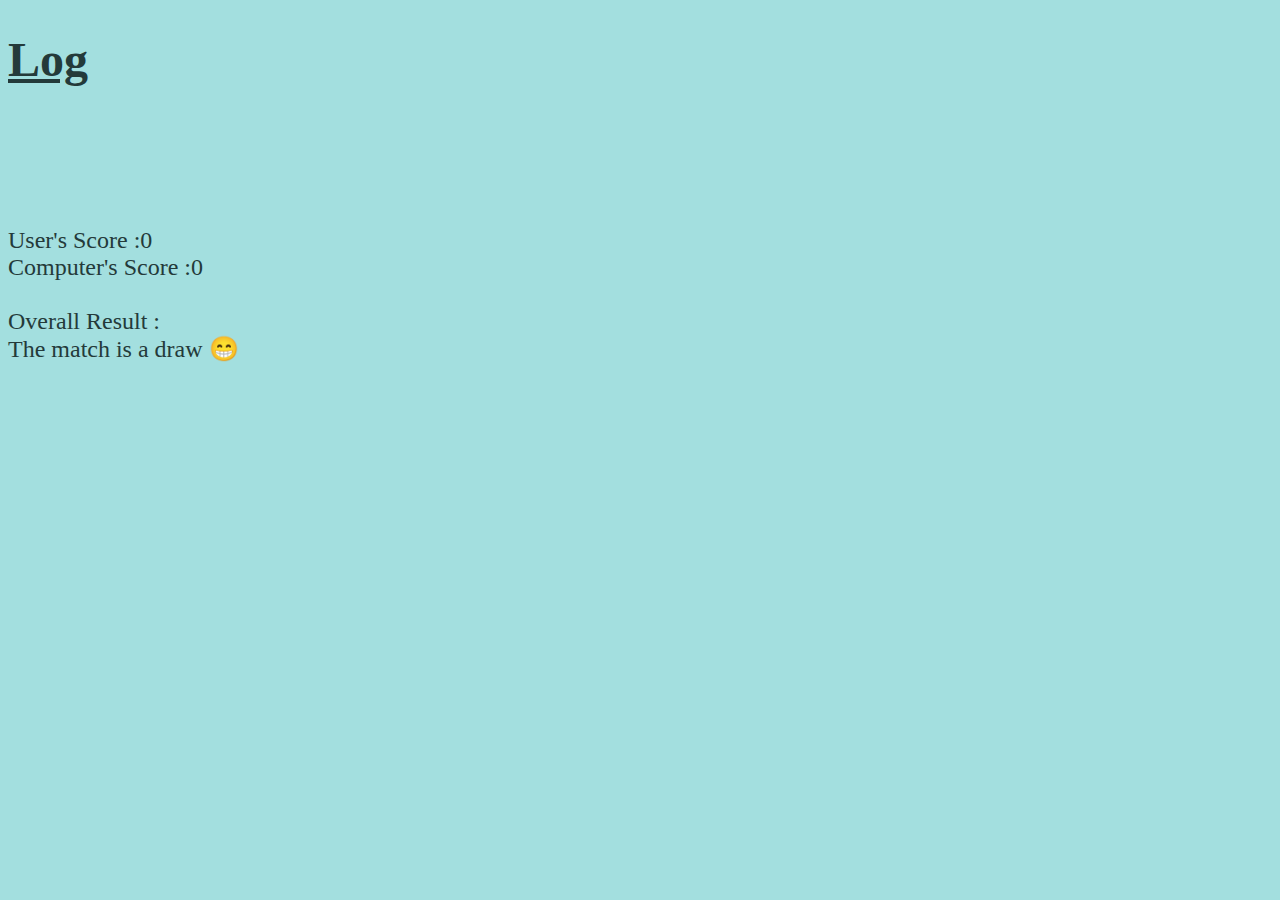
<file: index.html>
<!DOCTYPE html>
<html lang="en">
<head>
    <meta charset="UTF-8">
    <meta http-equiv="X-UA-Compatible" content="IE=edge">
    <meta name="viewport" content="width=device-width, initial-scale=1.0">
    <link rel="stylesheet" href="style.css">
    <title>Snake Water Gun</title>
</head>

<body>
    <h1><u><b>Log</b></u></h1>
    <script src="script.js"> </script>
       <!-- <a id="myLink" href = index.html></a> -->
</body>
</html>
</file>
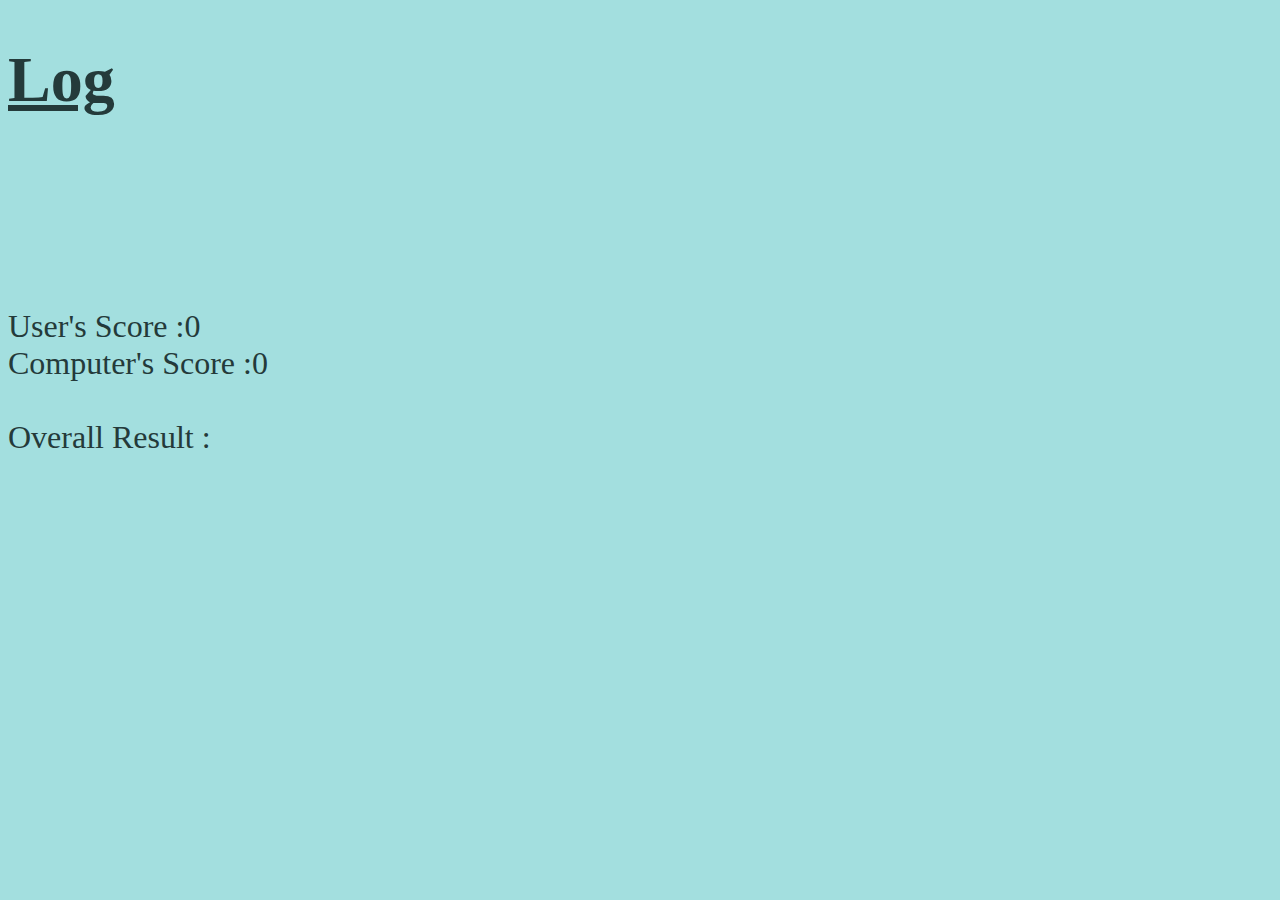
<file: Snake, Water , Gun.html>
<!DOCTYPE html>
<html lang="en">

<head>
    <style>
        body{
background-color: rgb(163, 223, 223);
color: rgb(36, 58, 58);
font-size: xx-large;
        }
    </style>
    <meta charset="UTF-8">
    <meta http-equiv="X-UA-Compatible" content="IE=edge">
    <meta name="viewport" content="width=device-width, initial-scale=1.0">
    <title>Snake Water Gun</title>
</head>

<body>
    <h1><u><b>Log</b></u></h1>
    <script>
        alert("Welcome to the Snake Water Gun game")
alert("S stand for Snake, W stand for Water, G stands for Gun")
let arr = ["Snake", "Water", "Gun"]
let loss = []
let won = []
let draw = []
let lb = "<br>"
let n = prompt("Enter the no. of rounds you want to have")
n = Number.parseInt(n)
let i = 0
function random_item(items) {

    return items[Math.floor(Math.random() * items.length)];

}
while (i < n) {
    i++
    let a = prompt(`Enter your choice : "S" or "W" or "G" `)
    let c = confirm(`Do you want to change your choice? Your current choice is '${a}'`)
    if (c) {
        a = prompt(`Enter your choice : "S" or "W" or "G" `)
    }
    if (a == "S") {
        a = "Snake"
    }
    if (a == "G") {
        a = "Gun"
    }
    if (a == "W") {
        a = "Water"
    }
    let comp = random_item(arr)
    console.log(comp)
    while (comp == "Snake") {
        if (a == "Water") {
            console.log("You have lost!")
            loss.push("lost")
            document.write("You have lost!")
            document.write(lb)
        }

        if (a == "Gun") {
            console.log("You have won!")
            won.push("won")
            document.write("You have won!")
            document.write(lb)
        }

        if (a == "Snake") {
            console.log("It's a draw")
            draw.push("draw")
            document.write("It's a draw")
            document.write(lb)
        }
        break
    }
    while (comp == "Water") {
        if (a == "Snake") {
            console.log("You have won!")
            won.push("won")
            document.write("You have won!")
            document.write(lb)
        }

        if (a == "Gun") {
            console.log("You have lost!")
            loss.push("lost")
            document.write("You have lost!")
            document.write(lb)
        }

        if (a == "Water") {
            console.log("It's a draw")
            draw.push("draw")
            document.write("It's a draw")
            document.write(lb)
        }
        break
    }
    while (comp == "Gun") {
        if (a == "Snake") {
            console.log("You have lost!")
            loss.push("lost")
            document.write("You have lost!")
            document.write(lb)
        }

        if (a == "Water") {
            console.log("You have won!")
            won.push("won")
            document.write("You have won!")
            document.write(lb)
        }

        if (a == "Gun") {
            console.log("It's a draw")
            draw.push("draw")
            document.write("It's a draw")
            document.write(lb)
        }
        break
    }
    alert(`Your Choice : "${a}".........Computer's Choice : "${comp}"`)
}
let w = (won.length)
let l = (loss.length)
let d = (draw.length)
document.write(lb)
document.write(lb)
document.write(lb)
document.write(lb)
console.log("User's Score :",w)
document.write("User's Score :",w)
document.write(lb)
console.log("Computer's Score :",l)
document.write("Computer's Score :",l)
document.write(lb)
document.write(lb)
document.write("Overall Result :")
document.write(lb)
if(w>l){
    console.log("You have won the game")
    document.write("You have won the game")
}
if(w<l){
    console.log("You have lost the game")
    document.write("You have lost the game")
}
// window.onload = function() {
//    document.getElementById("myLink").innerHTML=;
// } 

       </script>
       <!-- <a id="myLink" href = index.html></a> -->
</body>

</html>
</file>
<file: style.css>
body{
    background-color: rgb(163, 223, 223);
    color: rgb(36, 58, 58);
    font-size: x-large;
            }
</file>
